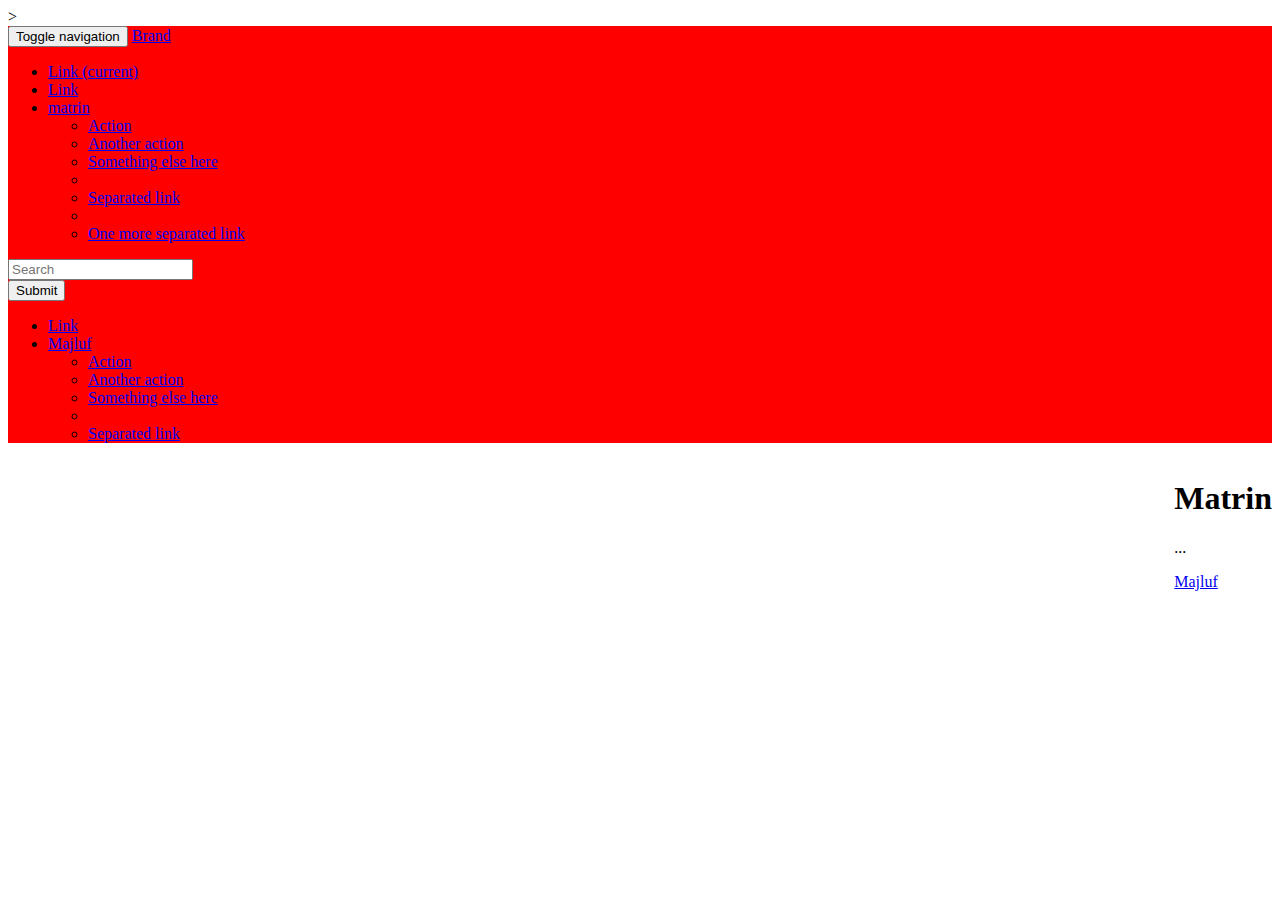
<file: bootstrap/index.html>
<!DOCTYPE html>
<html>
    
   <head<!-- Latest compiled and minified CSS -->
           <link rel="stylesheet" href="https://maxcdn.bootstrapcdn.com/bootstrap/3.3.6/css/bootstrap.min.css " integrity="sha384-1q8mTJOASx8j1Au+a5WDVnPi2lkFfwwEAa8hDDdjZlpLegxhjVME1fgjWPGmkzs7" crossorigin="anonymous">
​>         <link rel="stylesheet" href="bootstrap.css">
<!-- Latest compiled and minified JavaScript -->
           <script src="https://maxcdn.bootstrapcdn.com/bootstrap/3.3.6/js/bootstrap.min.js" integrity="sha384-0mSbJDEHialfmuBBQP6A4Qrprq5OVfW37PRR3j5ELqxss1yVqOtnepnHVP9aJ7xS" crossorigin="anonymous"></script>
    
    
    
    
    
    
   </head>    
    
    
    <body class="fondo">
        <nav class="navbar navbar-default color">
  <div class="container-fluid">
    <!-- Brand and toggle get grouped for better mobile display -->
    <div class="navbar-header">
      <button type="button" class="navbar-toggle collapsed" data-toggle="collapse" data-target="#bs-example-navbar-collapse-1" aria-expanded="false">
        <span class="sr-only">Toggle navigation</span>
        <span class="icon-bar"></span>
        <span class="icon-bar"></span>
        <span class="icon-bar"></span>
      </button>
      <a class="navbar-brand" href="#">Brand</a>
    </div>

    <!-- Collect the nav links, forms, and other content for toggling -->
    <div class="collapse navbar-collapse" id="bs-example-navbar-collapse-1">
      <ul class="nav navbar-nav">
        <li class="active"><a href="#">Link <span class="sr-only">(current)</span></a></li>
        <li><a href="#">Link</a></li>
        <li class="dropdown">
          <a href="#" class="dropdown-toggle" data-toggle="dropdown" role="button" aria-haspopup="true" aria-expanded="false">matrin<span class="caret"></span></a>
          <ul class="dropdown-menu">
            <li><a href="#">Action</a></li>
            <li><a href="#">Another action</a></li>
            <li><a href="#">Something else here</a></li>
            <li role="separator" class="divider"></li>
            <li><a href="#">Separated link</a></li>
            <li role="separator" class="divider"></li>
            <li><a href="#">One more separated link</a></li>
          </ul>
        </li>
      </ul>
      <form class="navbar-form navbar-left" role="search">
        <div class="form-group">
          <input type="text" class="form-control" placeholder="Search">
        </div>
        <button type="submit" class="btn btn-default">Submit</button>
      </form>
      <ul class="nav navbar-nav navbar-right">
        <li><a href="#">Link</a></li>
        <li class="dropdown">
          <a href="#" class="dropdown-toggle" data-toggle="dropdown" role="button" aria-haspopup="true" aria-expanded="false">Majluf <span class="caret"></span></a>
          <ul class="dropdown-menu">
            <li><a href="#">Action</a></li>
            <li><a href="#">Another action</a></li>
            <li><a href="#">Something else here</a></li>
            <li role="separator" class="divider"></li>
            <li><a href="#">Separated link</a></li>
          </ul>
        </li>
      </ul>
    </div><!-- /.navbar-collapse -->
  </div><!-- /.container-fluid -->
</nav>
        <div class="jumbotron">
  <h1>Matrin</h1>
  <p>...</p>
  <p><a class="btn btn-primary btn-lg" href="#" role="button">Majluf</a></p>
       </div>
        
        
    </body>
    

</html>
</file>
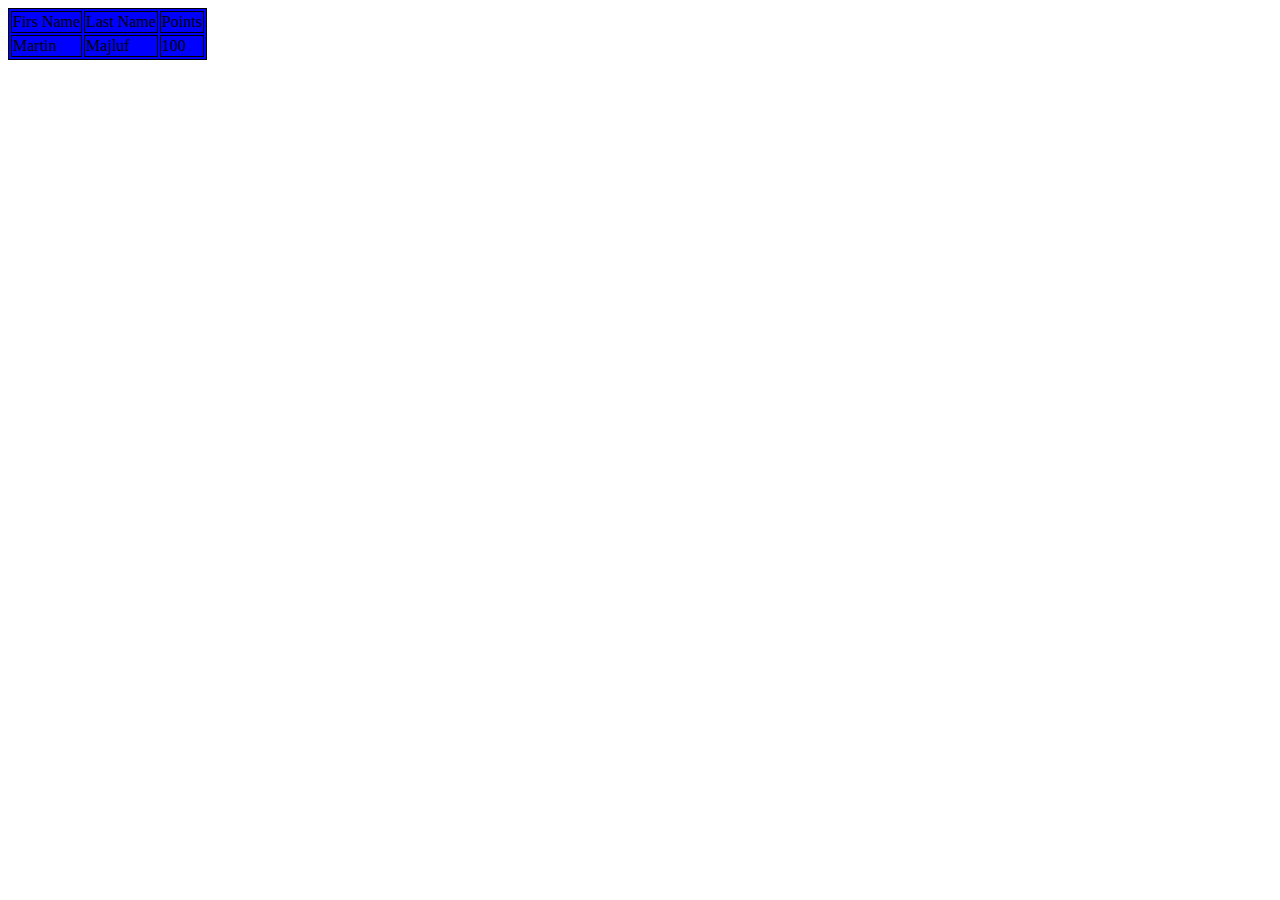
<file: prueba3/index.html>
<!DOCTYPE html>
<html>
<head>
    <link rel="stylesheet" href="estilo.css" type="text/css" /> 
    <title>Prueba3</title>
</head>
<body>
            
    <table>
        <tr>
        
            <td>Firs Name</td>
            <td>Last Name</td>
            <td>Points</td>
        </tr>
        <tr> 
            <td>Martin</td>
            <td>Majluf</td>
            <td class="blanco">100</td>
        </tr>
    </table>

</body>

</html>
</file>
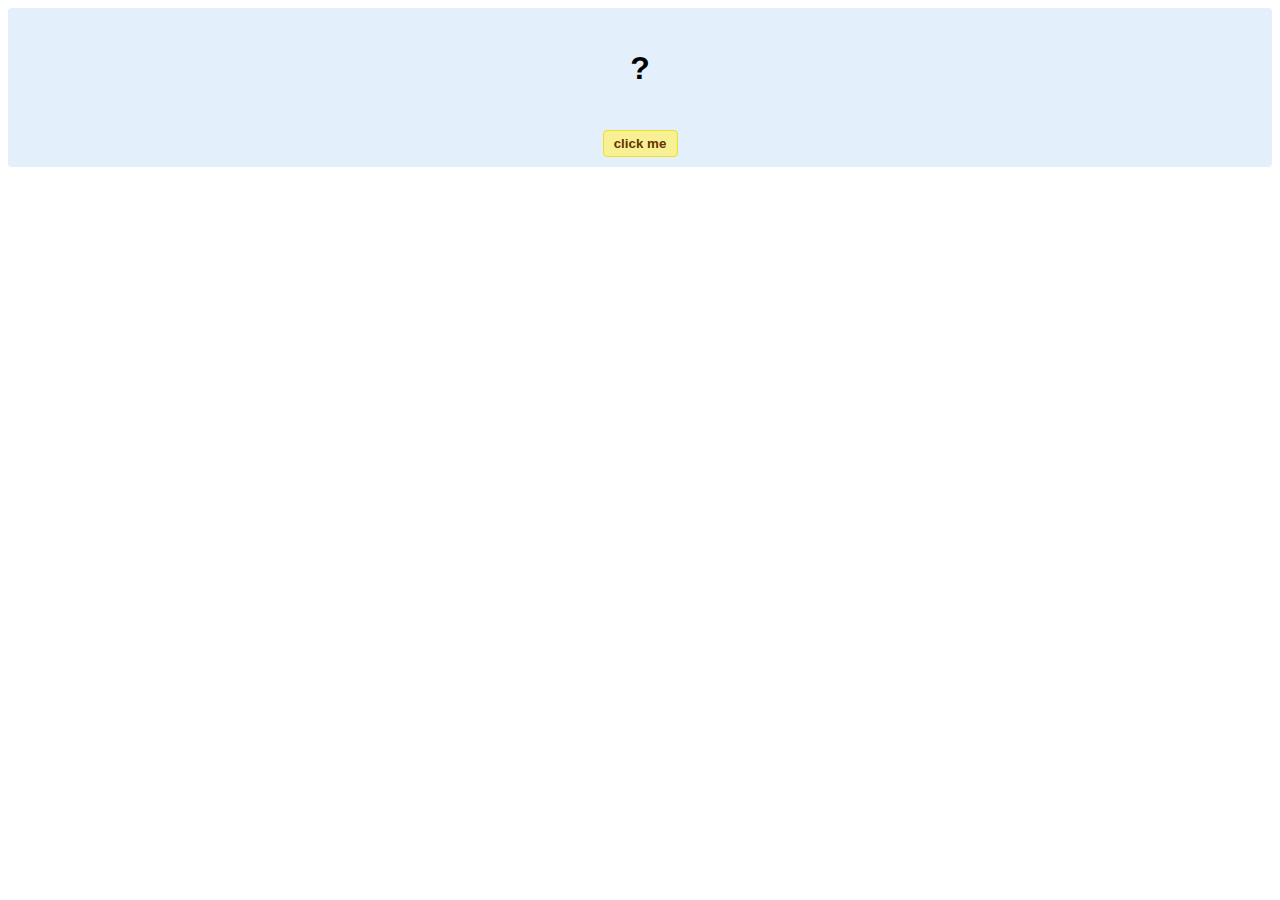
<file: hello-world.html>
<!DOCTYPE html>
<!-- HTML5 Hello world by kirupa - http://www.kirupa.com/html5/getting_your_feet_wet_html5_pg1.htm -->
<html lang="en-us">

<head>
<meta charset="utf-8">
<title>Hello...</title>
<style type="text/css">
#mainContent {
	font-family: Arial, Helvetica, sans-serif;
	font-size: xx-large;
	font-weight: bold;
	background-color: #E3F0FB;
	border-radius: 4px;
	padding: 10px;
	text-align: center;
}
.buttonStyle {
	border-radius: 4px;
	border: thin solid #F0E020;
	padding: 5px;
	background-color: #F8F094;
	font-family: "Segoe UI", Tahoma, Geneva, Verdana, sans-serif;
	font-weight: bold;
	color: #663300;
	width: 75px;
}

.buttonStyle:hover {
	border: thin solid #FFCC00;
	background-color: #FCF9D6;
	color: #996633;
	cursor: pointer;
}
.buttonStyle:active {
	border: thin solid #99CC00;
	background-color: #F5FFD2;
	color: #669900;
	cursor: pointer;
}

</style>
</head>

<body>
<div id="mainContent">
<p id="helloText">?</p>
<button id="clickButton" class="buttonStyle">click me</button>
</div>
<script> 
var myButton = document.getElementById("clickButton");
var myText = document.getElementById("helloText");

myButton.addEventListener('click', doSomething, false)

function doSomething() {
	myText.textContent = "hello, world!";
}
</script>

</body>
</html>
</file>
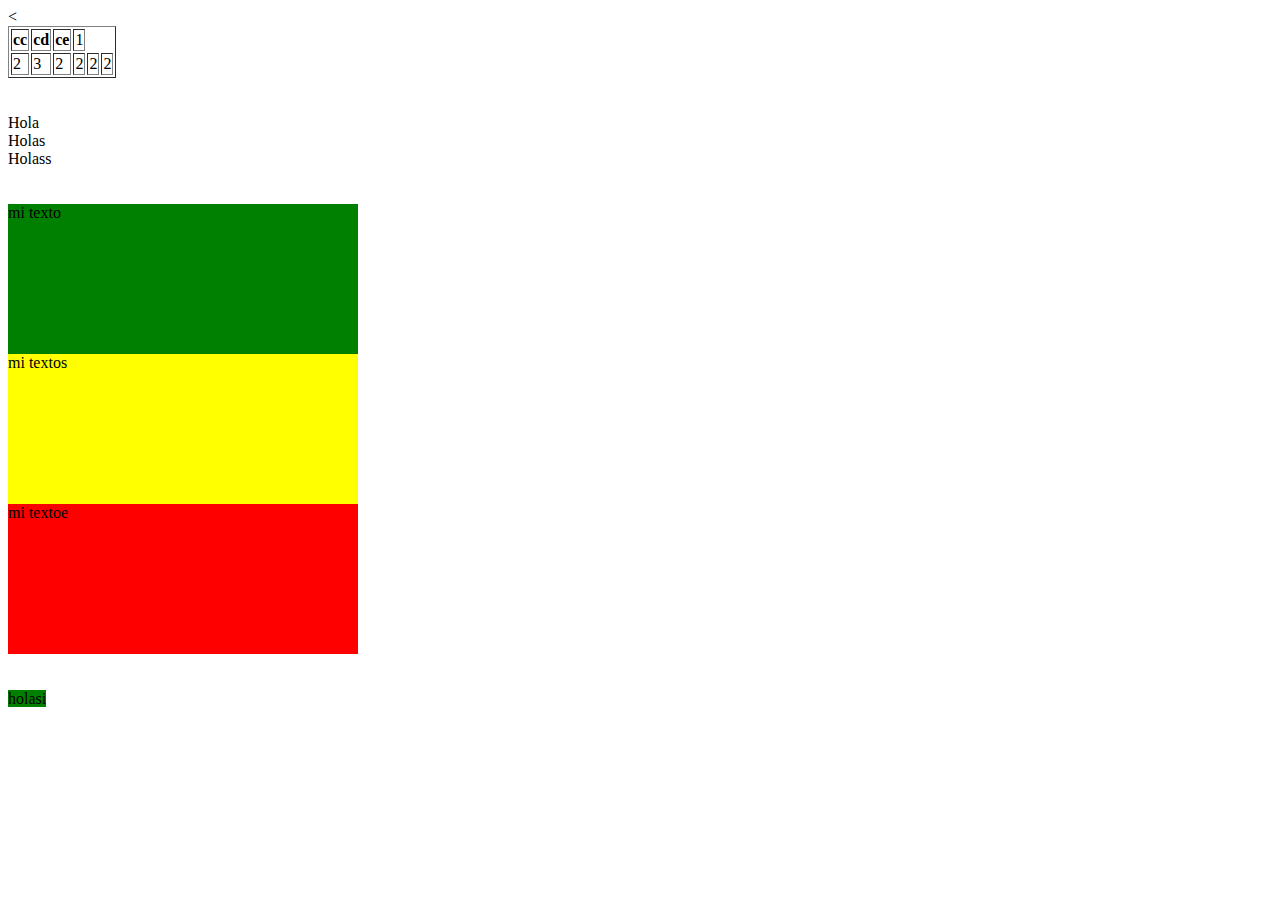
<file: index2.html>
<!DOCTYPE html>
<html>
   <
       
        <table>
        <table border="1px">
        <thread>
        <tr>
            <th>cc</th>
             <th>cd</th>
              <th>ce</th>
            <td>1</td>
             </thread>
        </tr> 
        <tr>
            <td>2</td>
            <td>3</td>
            <td>2</td>
            <td>2</td>
            <td>2</td>
            <td>2</td>
           
        </tr>
        
        
    </table>
    
    <br>
     </br>
     
     
    <div>Hola</div>
     <div>Holas</div>
      <div>Holass</div>
    <br>
    <br>
    
<div style="width: 350px; height: 150px; background: green" >mi texto</div>
<div style="width: 350px; height: 150px; background: yellow" >mi textos</div>
<div style="width: 350px; height: 150px; background: red" >mi textoe</div>

<br>
<br>

<span style="width: 350px; height: 150px; background: green">holasi</span>
    
    
    
    
    
    
    
</html>
</file>
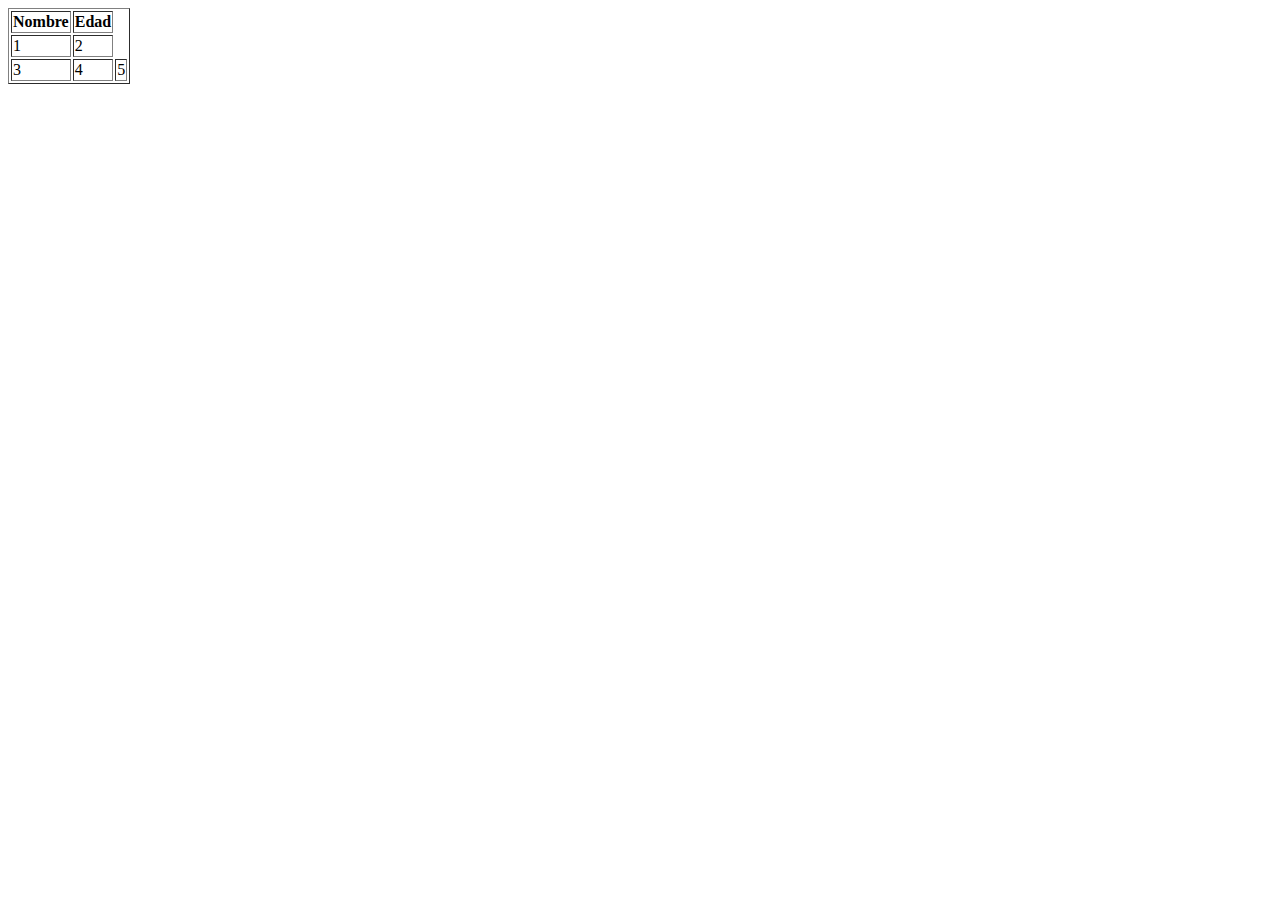
<file: prueba.html>
<!DOCTYPE html>
<html>
<body> 
<table border="1px">
            <thead>
                <tr>
                    <th colspan=”2” >Nombre</th>
                    <th>Edad</th>
                </tr>
            </thead>
            <tr>
                <td>1</td>
                <td>2</td>
            </tr>
            <tr>
                <td>3</td>
                <td>4</td>
                <td>5</td>
            </tr>
            
        </table>
        </body>
        </html>
</file>
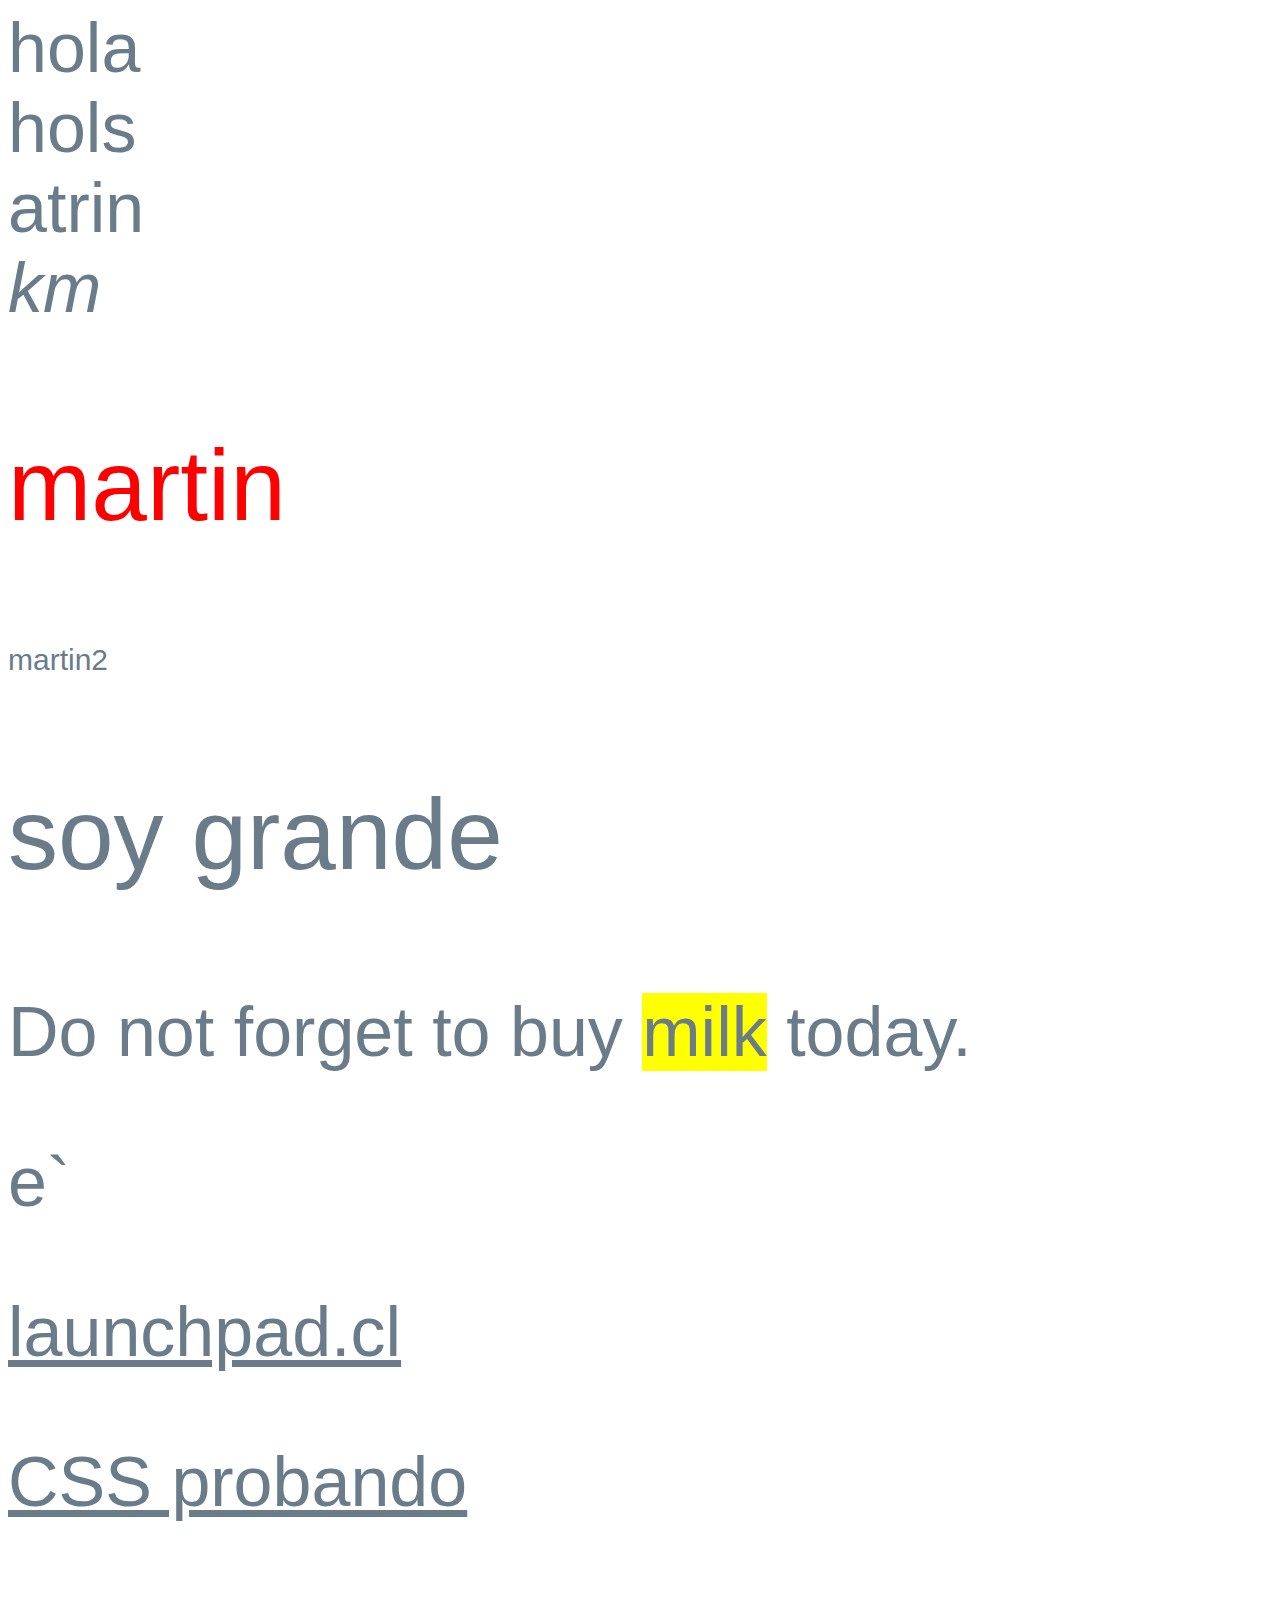
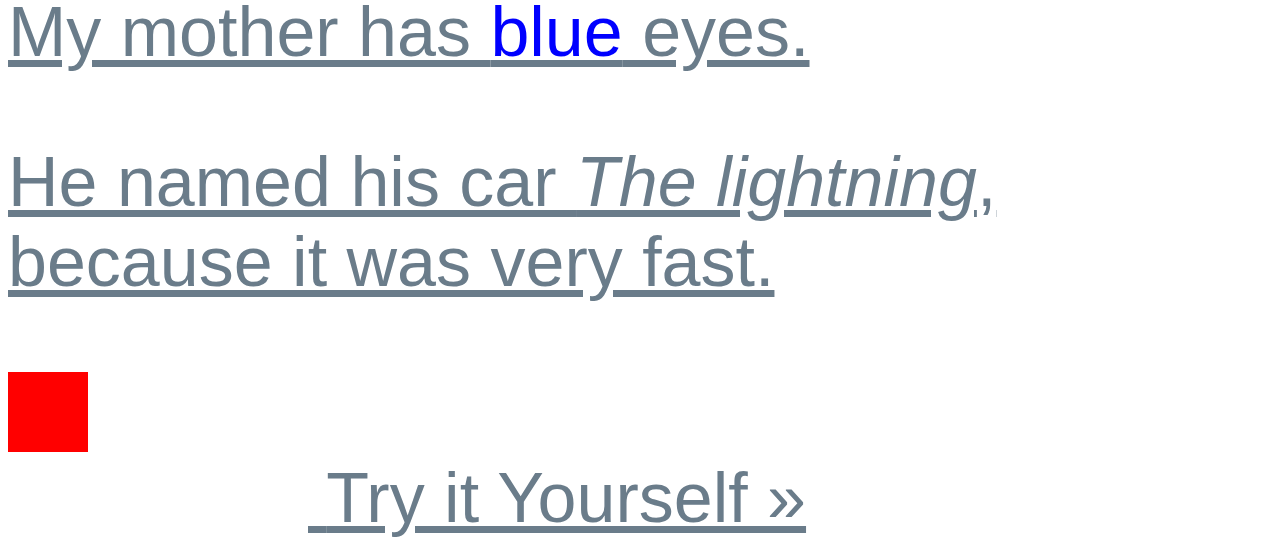
<file: css_basics/about_me.html>
<!DOCTYPE html>
<html>
    <head>
        <link rel="stylesheet" href="stylesheet.css" type="text/css" />
        <div>hola</div>
        <div>hols</div>
         <div>atrin</div>
    </head>
    <em>km</em>
    <body>
        
        <p class="class_test grande">martin</p>
        <p id="id_test">martin2</p>
        <p class="grande">soy grande</p>
   <p>Do not forget to buy <mark>milk</mark> today.</p>
   <p class="hover_test">e`</p>
   <a href="http://www.launchpad.cl">launchpad.cl</a>
   <a href="www.launchpad.cl" download</a>
    <p> CSS probando </p>
    
    <p>My mother has <span style="color:blue">blue</span> eyes.</p>
    <p>He named his car <i>The lightning</i>, because it was very fast.</p>
    
    <canvas id="myCanvas"></canvas>

<script>
var canvas = document.getElementById("myCanvas");
var ctx = canvas.getContext("2d");
ctx.fillStyle = "#FF0000";
ctx.fillRect(0, 0, 80, 80);
</script>
Try it Yourself »

    
    
    
    
    
    </body>

    
    
    
    
    
    
    
</html>
</file>
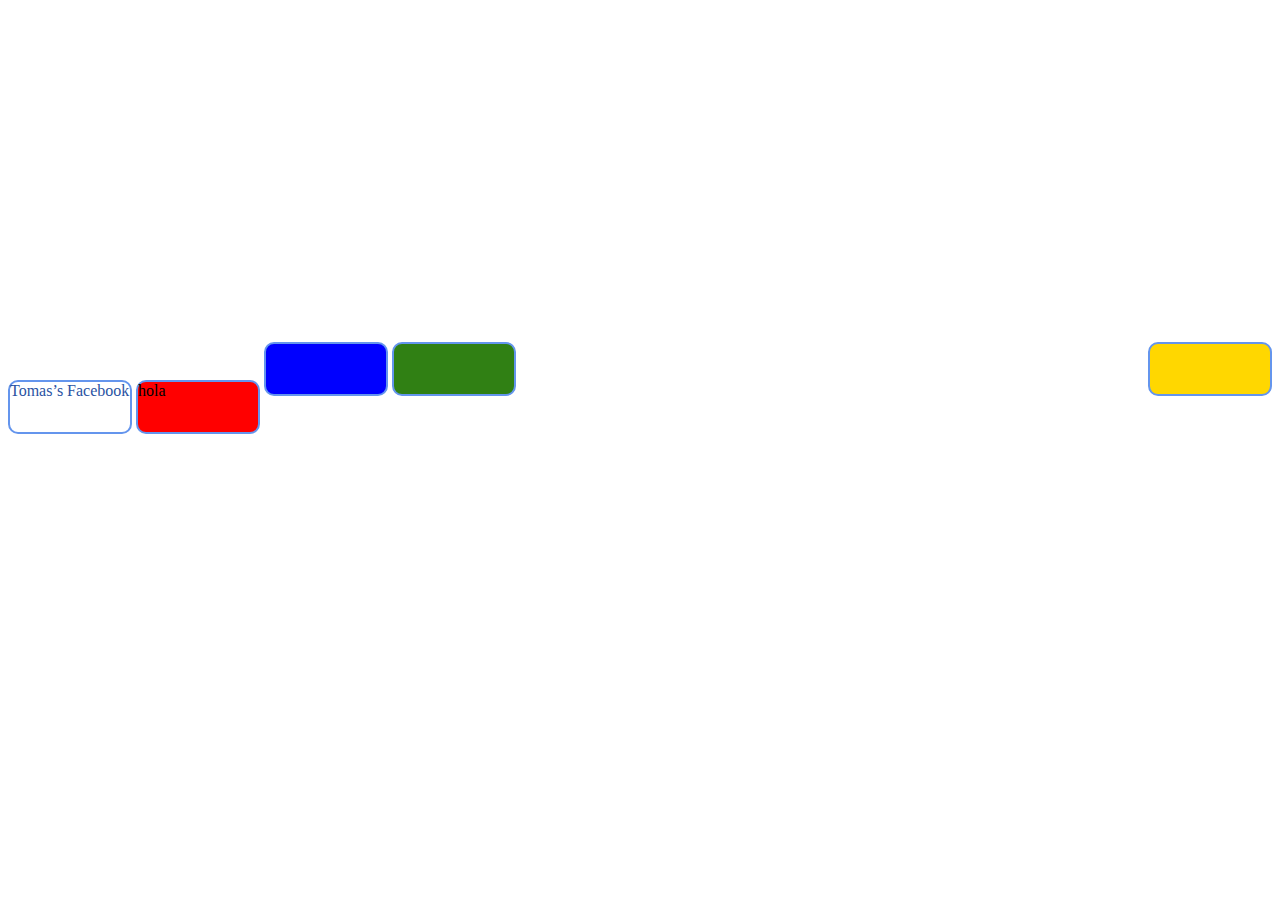
<file: prueba3/prueba4/prueba4.html>
<!DOCTYPE html>
<html>
	<head>
		<link rel="stylesheet" href="prueba4.css" type="text/css" />
	</head>

	<body class="fondo"> 
		<h1 class="color">Tomas Lobo</h1>
		<p class="color">Tomas Lobo is the Co-founder of Trendit. He enjoys a good poem, romantic music, and tending to his rose garden. On weekends you can catch him at the local market selling baskets he weaves in his spare time.</p>


	<div>
	
		<a href="https://www.facebook.com/jtomaslobo?fref=ts" class="button">Tomas’s Facebook</a>
		
	</div>
	
	
	<div id="one">hola</div>
	<div id="two"></div>
	<div id="three" ></div>
	<div id="four"></div>
	
	
	
</body>	

</html>
</file>
<file: prueba3/estilo.css>
table,td {
     border:1px solid black; 
     background-color:blue;
     
 }
 
 .blanco{ 
     background-image: url(https://curiosoando.com/wp-content/uploads/2015/05/cielo_azul.jpg) 
     
 }
</file>
<file: css_basics/stylesheet.css>
*{color: #6A7C8A;font-family: Arial ;Font-size:70px;}


body {

background-image: url("http://www.cancello.de/wp-content/uploads/2012/07/pizza.jpg");
}
.class_test {color: red;Font-size:30px;}
.grande{font-size: 100px;}
#id_test {color:2E4272;Font-size:30px}

.hover_test:hover{
    font-size: 50px;
    color:226666;
    text-decoration: none;
}
a:visited{
    
    color:226666;
}
</file>
<file: prueba3/prueba4/prueba4.css>
h1 {    
font-size: 5em;         
color: #2952A3;     
font-family: Helvetica;         
text-align: center;
} 
p {     
font-size: 2em;         
text-align: center;
}  

a {     
text-decoration: none;
} 
.button {       
text-align: center;     
color: #2952a3;         
font-size: 1em;
} 


.verde {
   background-color:purple;  
}
    
#one {          
background-color: #FF0000;
}

#two {          
background-color: #0000FF;
}

#three {        
background-color: #FFD700;
float:right;

    
}
#four {         
background-color: #308014;
}

div {   
height: 50px;           
width: 120px;           
border-color: #6495ED;      
border-width: 2px;  
border-style: solid;    
border-radius: 10px;            
margin-left: auto;      
margin-right: auto;
display:inline-block; 
} 

 .fondo { 
     background-image: url(http://lefersa.cl/wp-content/uploads/2016/04/pizza.jpeg);
     
 }
 
 .color{
     color:white;
 }
</file>
